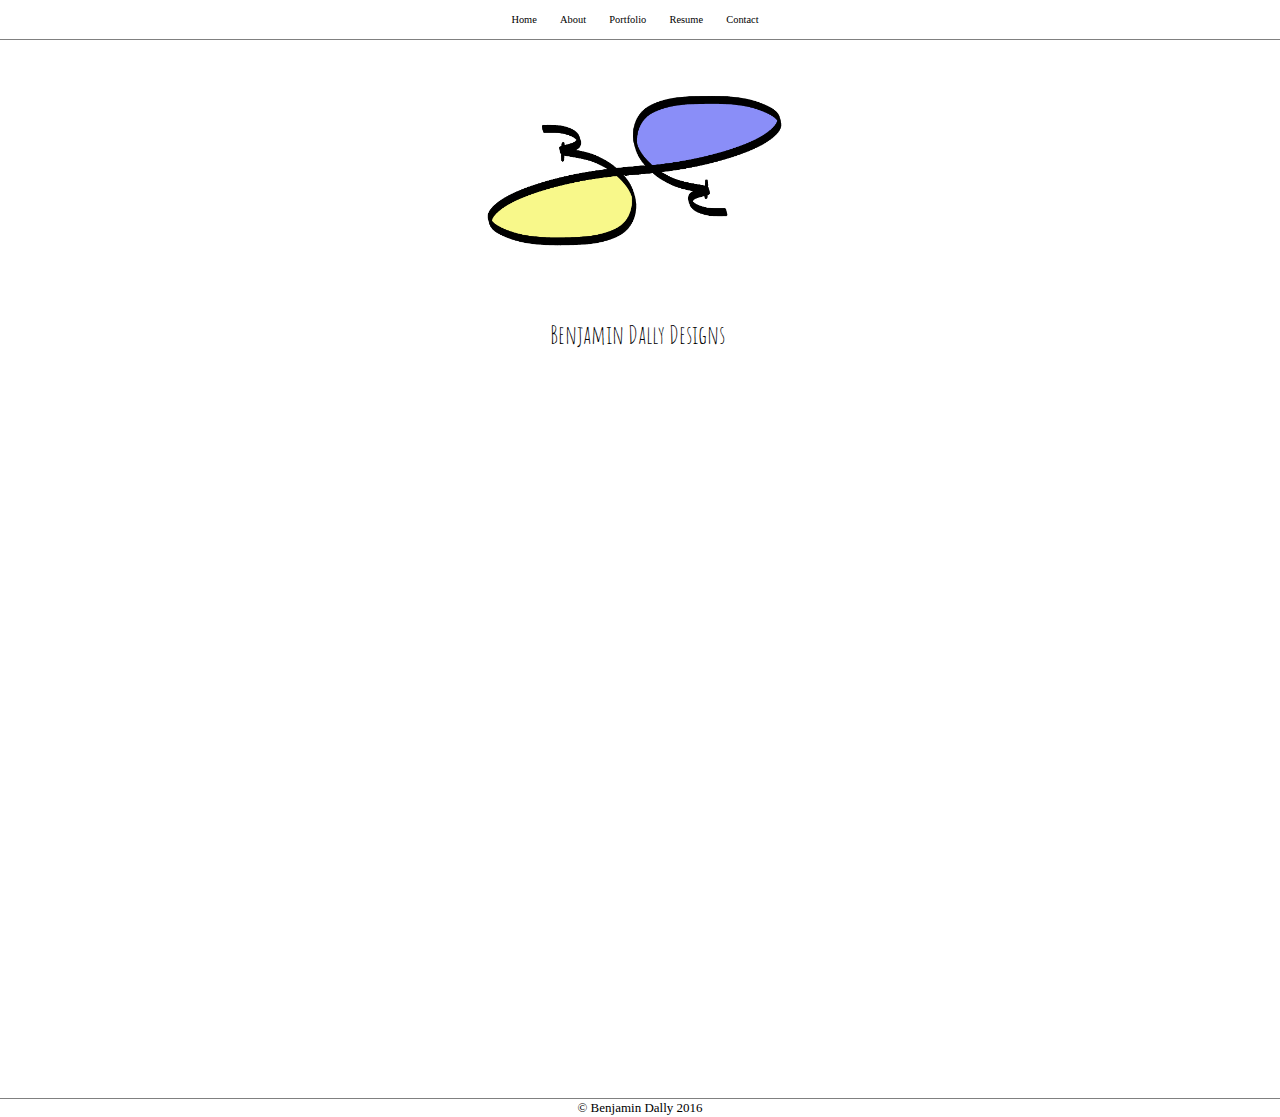
<file: index.html>
<!doctype html>
<html>

<head>
	<title>Index</title>
	<meta charset="utf-8">
	<link rel="stylesheet" type="text/css" href="	./assets/css/reset.css">
	<link rel="stylesheet" type="text/css" href="./assets/css/portfolio.css">
	<link href="https://fonts.googleapis.com/css?family=Amatic+SC" rel="stylesheet">
	<link rel="apple-touch-icon" sizes="180x180" href="./assets/images/apple-touch-icon.png">
	<link rel="icon" type="image/png" sizes="32x32" href="./assets/images/favicon-32x32.png">
	<link rel="icon" type="image/png" sizes="16x16" href="./assets/images/favicon-16x16.png">
	<link rel="manifest" href="./assets/images/manifest.json">
	<meta name="theme-color" content="#ffffff">
	<meta name="viewport" content="width=device-width, initial-scale=1.0">
</head>

<body>
	<div id="allcontent">
		<nav>
			<!-- top nav -->
			<ul>
				<li><a class="nav_list" href="index.html" target="_self">Home</a></li>
				<li><a class="nav_list" href="about.html" target="_self">About</a></li>
				<li><a class="nav_list" href="portfolio.html" target="_self">Portfolio</a></li>
				<li><a class="nav_list" href="resume.html" target="_self">Resume</a></li>

				<li><a class="nav_list" href="contact.html" target="_self">Contact</a></li>
			</ul>
		</nav>
		<div id="spacer">
			&nbsp;
		</div>

		<br>
		<div class="wrapper">
			<img id="logo" src="./assets/images/logo.png" alt="">
			<h1 id="my_name">Benjamin Dally Designs</h1>
		</div>
	</div>
	<footer>
		<!-- sticky footer -->
		<a href="contact.html" target="_self"><p>&copy; Benjamin Dally 2016</p></a>
	</footer>
</body>

</html>
</file>
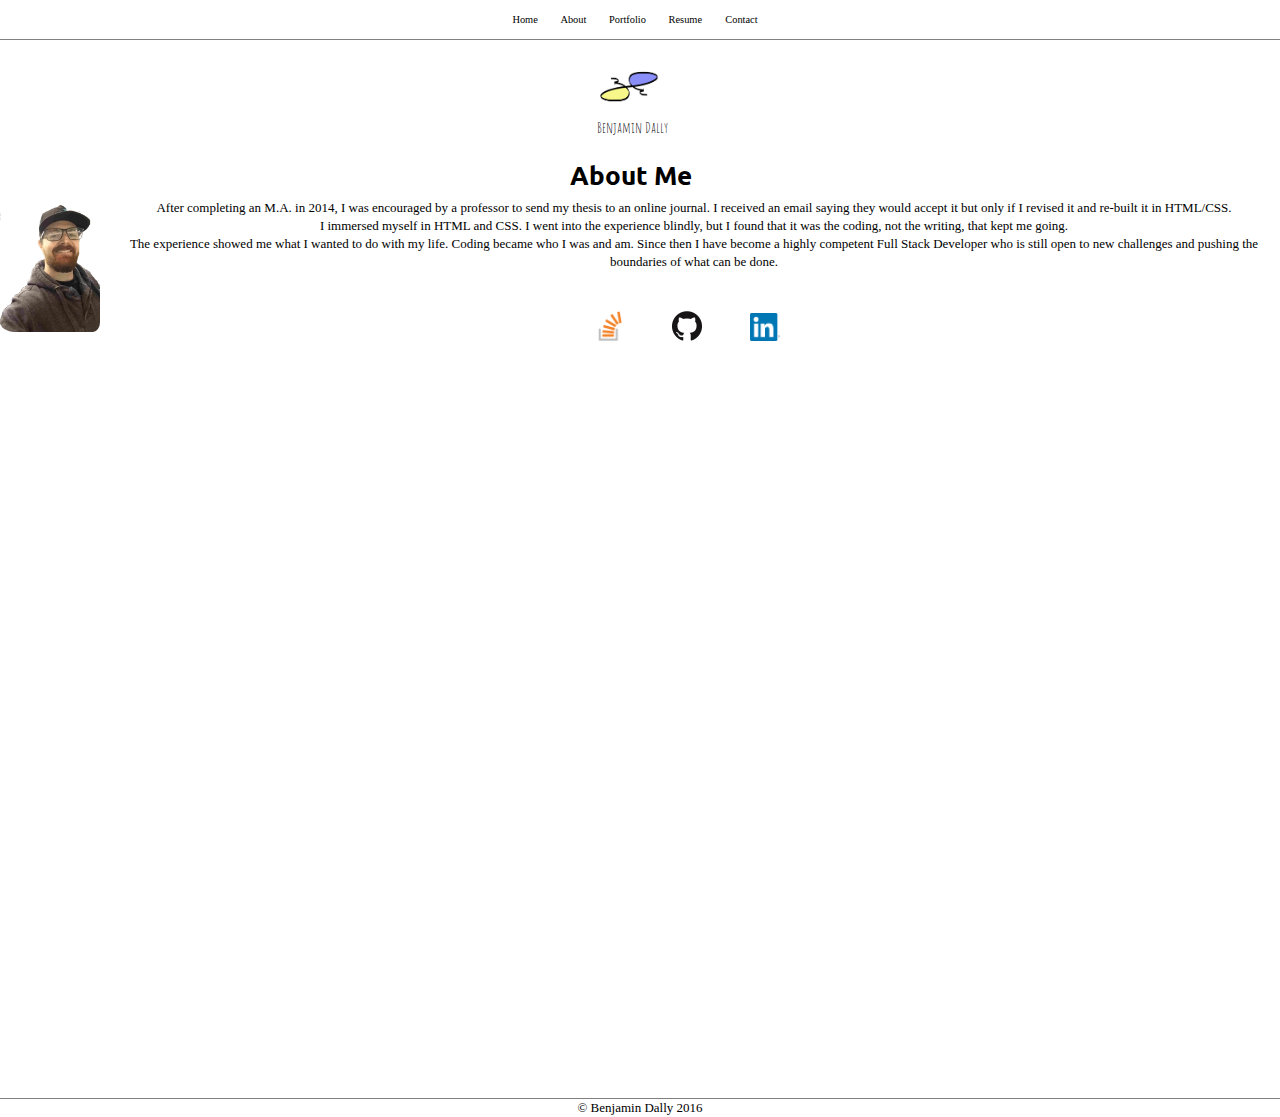
<file: about.html>
<!DOCTYPE html>
<html>

<head>
	<title>About: Benjamin Dally</title>
	<meta charset="utf-8">
	<link rel="stylesheet" type="text/css" href="	./assets/css/reset.css">

	<link href="https://fonts.googleapis.com/css?family=Amatic+SC|Ubuntu" rel="stylesheet">
	<link rel="stylesheet" href="https://stackpath.bootstrapcdn.com/bootstrap/4.1.0/css/bootstrap.min.css" integrity="sha384-9gVQ4dYFwwWSjIDZnLEWnxCjeSWFphJiwGPXr1jddIhOegiu1FwO5qRGvFXOdJZ4"
	 crossorigin="anonymous">
	<script src="https://code.jquery.com/jquery-3.3.1.slim.min.js" integrity="sha384-q8i/X+965DzO0rT7abK41JStQIAqVgRVzpbzo5smXKp4YfRvH+8abtTE1Pi6jizo"
	 crossorigin="anonymous"></script>
	<link rel="apple-touch-icon" sizes="180x180" href="./assets/images/apple-touch-icon.png">
	<link rel="icon" type="image/png" sizes="32x32" href="./assets/images/favicon-32x32.png">
	<link rel="icon" type="image/png" sizes="16x16" href="./assets/images/favicon-16x16.png">
	<link rel="manifest" href="./assets/images/manifest.json">
	<link rel="stylesheet" type="text/css" href="./assets/css/portfolio.css">
</head>

<body>
	<nav>
		<!-- top nav -->
		<ul>
			<li>
				<a class="nav_list" href="index.html" target="_self">Home</a>
			</li>
			<li>
				<a class="nav_list" href="about.html" target="_self">About</a>
			</li>
			<li>
				<a class="nav_list" href="portfolio.html" target="_self">Portfolio</a>
			</li>
			<li><a class="nav_list" href="resume.html" target="_self">Resume</a></li>

			<li>
				<a class="nav_list" href="contact.html" target="_self">Contact</a>
			</li>
		</ul>
	</nav>
	<div id="allcontent">
		<br>
		<div id="spacer">
			&nbsp;
		</div>
		<div class="emblembox_about	">
			<a href="index.html" target="_self">
				<img id="emblem" src="./assets/images/logo.png" alt="Benjamin Dally Web Designer Portfolio" title="Home">
			</a>
			<p class="little_name">Benjamin Dally</p>
		</div>
		<div class="row">
			<div class="col-md-3">

			</div>
			<div class="col-md-6">
				<h1 class="page_header">About Me</h1>

				<img id="selfie" alt="Picture of Benjamin Dally" title="Benjamin Dally: Web Developer" src="./assets/images/selfie.png">
				<p>After completing an M.A. in 2014, I was encouraged by a professor to send my thesis to an online journal. I received
					an email saying they would accept it but only if I revised it and re-built it in HTML/CSS.</p>

				<p>I immersed myself in HTML and CSS. I went into the experience blindly, but I found that it was the coding, not the
					writing, that kept me going.</p>

				<p>The experience showed me what I wanted to do with my life. Coding became who I was and am. Since then I have become
					a highly competent Full Stack Developer who is still open to new challenges and pushing the boundaries of what can be
					done.
				</p>
				<div>
					<ul class="connect_icons_about">
						<li>
							<a href="https://stackoverflow.com/users/8033800/benjamin-d" target="_blank">
								<img class="follow" src="./assets/images/stackoverflow.png" alt="Benjamin Dally Stackoverflow Logo" title="Check out my Stackoverflow Page">
							</a>
						</li>
						<li>
							<a href="https://github.com/benjamindally" target="_blank">
								<img class="follow" src="./assets/images/github.png" alt="Benjamin Dally Github Logo" title="Connect with me on Github">
							</a>
						</li>
						<li>
							<a href="https://www.linkedin.com/in/dallybenjamin/" target="_blank">
								<img class="follow" src="./assets/images/linkedin.png" alt="Benjamin Dally Linkedin Logo" title="Follow me on Linkedin">
							</a>
						</li>
					</ul>
				</div>
			</div>

		</div>


	</div>
	<footer>
		<!-- sticky footer -->
		<a href="contact.html" target="_self">
			<p>&copy; Benjamin Dally 2016</p>
		</a>
	</footer>
</body>

</html>
</file>
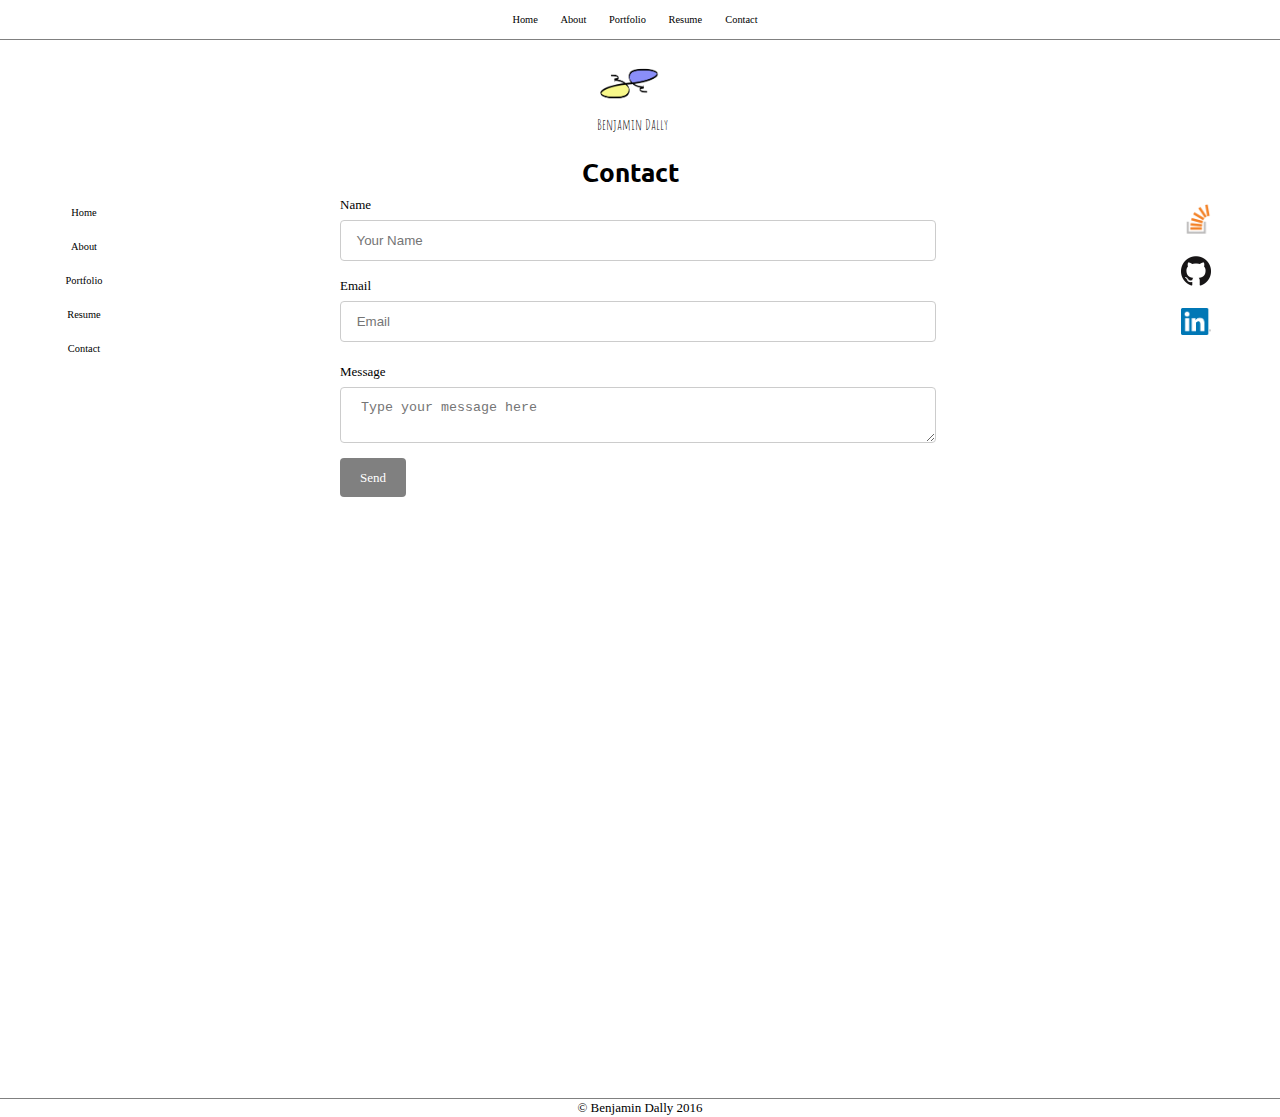
<file: contact.html>
<!DOCTYPE html>
<html>

<head>
	<title>Contact: Benjamin Dally</title>
	<meta charset="utf-8">
	<script src="https://code.jquery.com/jquery-3.3.1.min.js" integrity="sha256-FgpCb/KJQlLNfOu91ta32o/NMZxltwRo8QtmkMRdAu8="
	 crossorigin="anonymous"></script>
	<link rel="stylesheet" type="text/css" href="	./assets/css/reset.css">
	<link rel="stylesheet" type="text/css" href="./assets/css/portfolio.css">
	<link href="https://fonts.googleapis.com/css?family=Amatic+SC|Ubuntu" rel="stylesheet">
	<link rel="apple-touch-icon" sizes="180x180" href="./assets/images/apple-touch-icon.png">
	<link rel="icon" type="image/png" sizes="32x32" href="./assets/images/favicon-32x32.png">
	<link rel="icon" type="image/png" sizes="16x16" href="./assets/images/favicon-16x16.png">
	<link rel="manifest" href="./assets/images/manifest.json">
	<script type="text/javascript" src="./assets/js/javascript.js"></script>

</head>

<body>

	<nav>
		<!-- top nav -->
		<ul>
			<li>
				<a class="nav_list" href="index.html" target="_self">Home</a>
			</li>
			<li>
				<a class="nav_list" href="about.html" target="_self">About</a>
			</li>
			<li>
				<a class="nav_list" href="portfolio.html" target="_self">Portfolio</a>
			</li>
			<li><a class="nav_list" href="resume.html" target="_self">Resume</a></li>

			<li>
				<a class="nav_list" href="contact.html" target="_self">Contact</a>
			</li>
		</ul>
	</nav>
	<div id="allcontent">
		<br>
		<div class="spacer">
			&nbsp;
		</div>
		<div class="emblembox">
			<a href="index.html" target="_self">
				<img id="emblem" src="./assets/images/logo.png" alt="Benjamin Dally Web Designer Portfolio" title="Home">
			</a>
			<p class="little_name">Benjamin Dally</p>
		</div>
		<h1 class="page_header">Contact</h1>
		<aside class="main_aside">
			<!-- right aside with twitter/github/linkedin -->
			<div class="connect_icons">
				<ul>
					<li>
						<a href="https://stackoverflow.com/users/8033800/benjamin-d" target="_blank">
							<img class="follow" src="./assets/images/stackoverflow.png" alt="Benjamin Dally Stackoverflow Logo" title="Check out my Stackoverflow Page">
						</a>
					</li>
					<li>
						<a href="https://github.com/benjamindally" target="_blank">
							<img class="follow" src="./assets/images/github.png" alt="Benjamin Dally Github Logo" title="Connect with me on Github">
						</a>
					</li>
					<li>
						<a href="https://www.linkedin.com/in/dallybenjamin/" target="_blank">
							<img class="follow" src="./assets/images/linkedin.png" alt="Benjamin Dally Linkedin Logo" title="Follow me on Linkedin">
						</a>
					</li>
				</ul>
			</div>
		</aside>
		<div id="leftnav">
			<!-- nav to left of main content -->
			<ul>
				<li>
					<a class="nav_list" href="index.html" target="_self">Home</a>
				</li>
				<li>
					<a class="nav_list" href="about.html" target="_self">About</a>
				</li>
				<li>
					<a class="nav_list" href="portfolio.html" target="_self">Portfolio</a>
				</li>
				<li>
					<a class="nav_list" href="resume.html" target="_self">Resume</a>
				</li>
				<li>
					<a class="nav_list" href="contact.html" target="_self">Contact</a>
				</li>
			</ul>
		</div>
		<div class="main" id="main">
			<div id="contact_form" class="connect_form_wrapper">
				<form class="contact_form text-center" action="assets/php/contact_form.php" method="POST">
					<label class="form_labels" for="fname">Name</label>

					<input class="" type="text" id="name" name="name" placeholder=" Your Name">
					<div class="error" id="name_break"></div>
					<label for="lname">Email</label>
					<input class="contact_form_inputs_buttons" type="email" id="email" name="email" placeholder=" Email">
					<p class="error" id="email_break"></p>
					<label for="message">Message</label>
					<textarea class="contact_form_inputs_buttons" type="text" id="message" name="message" placeholder=" Type your message here"></textarea>
					<p class="error" id="message_break"></p>
					<span class="contact_form_inputs_buttons" id="connect_submit_button">Send</button>
				</form>
			</div>

		</div>
		<div class="connect_icons media_aside">
			<ul>
				<li>
					<a href="https://stackoverflow.com/users/8033800/benjamin-d" target="_blank">
						<img class="follow" src="./assets/images/stackoverflow.png" alt="Benjamin Dally Stackoverflow Logo" title="Check out my Stackoverflow Page">
					</a>
				</li>
				<li>
					<a href="https://github.com/benjamindally" target="_blank">
						<img class="follow" src="./assets/images/github.png" alt="Benjamin Dally Github Logo" title="Connect with me on Github">
					</a>
				</li>
				<li>
					<a href="https://www.linkedin.com/in/dallybenjamin/" target="_blank">
						<img class="follow" src="./assets/images/linkedin.png" alt="Benjamin Dally Linkedin Logo" title="Follow me on Linkedin">
					</a>
				</li>
			</ul>
		</div>
	</div>
	<footer>
		<!-- sticky footer -->
		<a href="contact.html" target="_self">
			<p>&copy; Benjamin Dally 2016</p>
		</a>
	</footer>
</body>

</html>
</file>
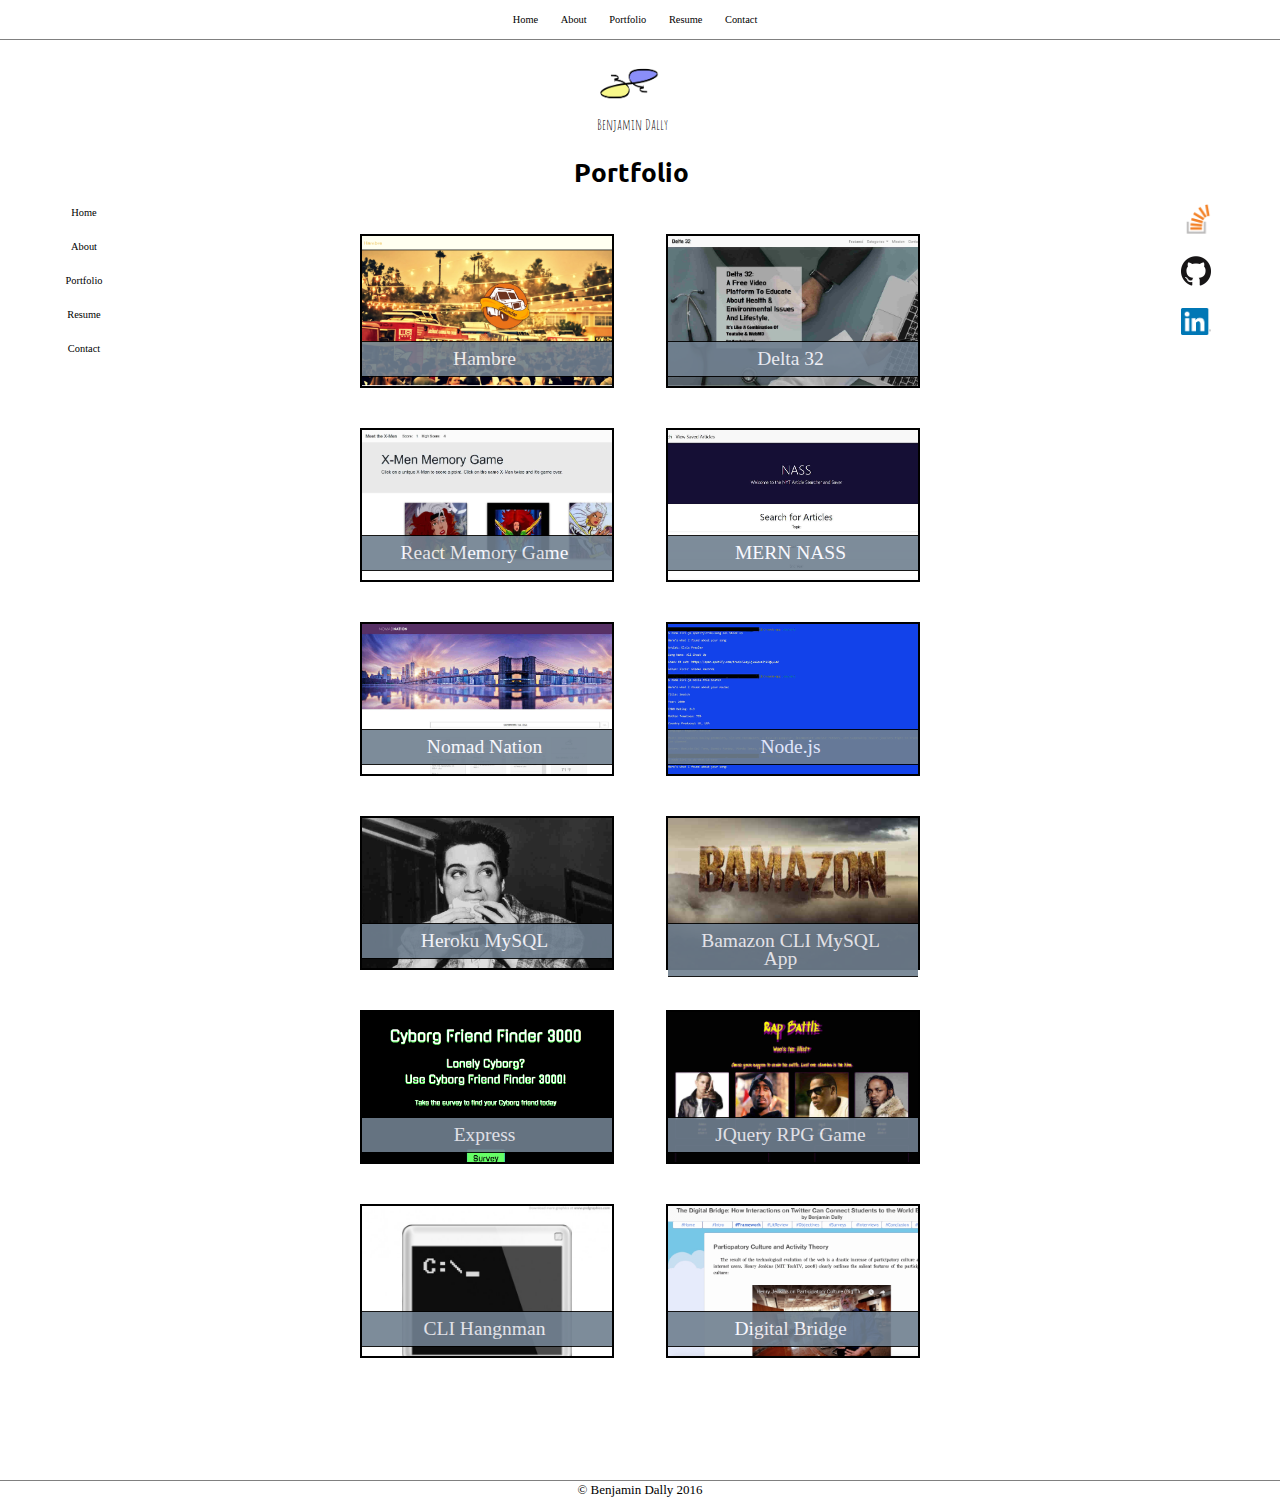
<file: portfolio.html>
<!DOCTYPE html>
<html>

<head>
	<title>Portfolio: Benjamin Dally</title>
	<meta charset="utf-8">
	<link rel="stylesheet" type="text/css" href="	./assets/css/reset.css">
	<link rel="stylesheet" type="text/css" href="./assets/css/portfolio.css">
	<link href="https://fonts.googleapis.com/css?family=Amatic+SC|Ubuntu" rel="stylesheet">
	<link rel="apple-touch-icon" sizes="180x180" href="./assets/images/apple-touch-icon.png">
	<link rel="icon" type="image/png" sizes="32x32" href="./assets/images/favicon-32x32.png">
	<link rel="icon" type="image/png" sizes="16x16" href="./assets/images/favicon-16x16.png">
	<link rel="manifest" href="./assets/images/manifest.json">
</head>

<body>

	<nav>
		<!-- top nav -->
		<ul>
			<li>
				<a class="nav_list" href="index.html" target="_self">Home</a>
			</li>
			<li>
				<a class="nav_list" href="about.html" target="_self">About</a>
			</li>
			<li>
				<a class="nav_list" href="portfolio.html" target="_self">Portfolio</a>
			</li>
			<li>
				<a class="nav_list" href="resume.html" target="_self">Resume</a>
			</li>
			<li>
				<a class="nav_list" href="contact.html" target="_self">Contact</a>
			</li>
		</ul>
	</nav>
	<div id="allcontent">
		<br>
		<div class="spacer">
			&nbsp;
		</div>
		<div class="emblembox">
			<a href="index.html" target="_self">
				<img id="emblem" src="./assets/images/logo.png" alt="Benjamin Dally Web Designer Portfolio" title="Home">
			</a>
			<p class="little_name">Benjamin Dally</p>
		</div>
		<h1 class="page_header">Portfolio</h1>
		<aside class="main_aside">
			<!-- right aside with twitter/github/linkedin -->
			<div class="connect_icons">
				<ul>
					<li>
						<a href="https://stackoverflow.com/users/8033800/benjamin-d" target="_blank">
							<img class="follow" src="./assets/images/stackoverflow.png" alt="Benjamin Dally Stackoverflow Logo" title="Check out my Stackoverflow Page">
						</a>
					</li>
					<li>
						<a href="https://github.com/benjamindally" target="_blank">
							<img class="follow" src="./assets/images/github.png" alt="Benjamin Dally Github Logo" title="Connect with me on Github">
						</a>
					</li>
					<li>
						<a href="https://www.linkedin.com/in/dallybenjamin/" target="_blank">
							<img class="follow" src="./assets/images/linkedin.png" alt="Benjamin Dally Linkedin Logo" title="Follow me on Linkedin">
						</a>
					</li>
				</ul>
			</div>
		</aside>
		<div id="leftnav">
			<!-- nav to left of main content -->
			<ul>
				<li>
					<a class="nav_list" href="index.html" target="_self">Home</a>
				</li>
				<li>
					<a class="nav_list" href="about.html" target="_self">About</a>
				</li>
				<li>
					<a class="nav_list" href="portfolio.html" target="_self">Portfolio</a>
				</li>
				<li>
					<a class="nav_list" href="resume.html" target="_self">Resume</a>
				</li>
				<li>
					<a class="nav_list" href="contact.html" target="_self">Contact</a>
				</li>
			</ul>
		</div>

		<!-- portfolio thumbnails with links -->
		<div class="main" id="main_portfolio_page">
			<br>
			<div id="portfolio_thumbnails">
				<a href="https://hambre-sacramento.herokuapp.com/" target="_blank" class="portfolio_links">
					<div class="project_photos" id="box_1">
						<p class="project_spans">Hambre</p>
					</div>
				</a>

				<a href="https://delta32.herokuapp.com/" target="_blank" class="portfolio_links">
					<div class="project_photos" id="box_2">
						<p class="project_spans">Delta 32</p>
					</div>
				</a>

				<a href="https://react-click-game-xmen.herokuapp.com/" target="_blank" class="portfolio_links">
					<div class="project_photos" id="box_3">
						<p class="project_spans">React Memory Game</p>
					</div>
				</a>
				<a href="https://mern-nyt-article-search-save.herokuapp.com/" target="_blank" class="portfolio_links">
					<div class="project_photos" id="box_4">
						<p class="project_spans">MERN NASS</p>
					</div>
				</a>

				<a href="https://benjamindally.github.io/NomadNation/" target="_blank" class="portfolio_links">
					<div class="project_photos" id="box_5">
						<p class="project_spans">Nomad Nation</p>
					</div>
				</a>
				<a href="https://benjamindally.github.io/liri-node-app/" target="_blank" class="portfolio_links">
					<div class="project_photos" id="box_6">
						<p class="project_spans">Node.js</p>
					</div>
				</a>

				<a href="https://eat-da-burger-thankyavermuch.herokuapp.com/" target="_blank" class="portfolio_links">
					<div class="project_photos" id="box_7">
						<p class="project_spans">Heroku MySQL</p>
					</div>
				</a>

				<a href="https://github.com/benjamindally/bamazon_cli_MySQL" target="_blank" class="portfolio_links">
					<div class="project_photos" id="box_8">
						<p class="project_spans">Bamazon CLI MySQL App</p>
					</div>
				</a>
				<a href="https://friend-finder-3000.herokuapp.com/" target="_blank" class="portfolio_links">
					<div class="project_photos" id="box_9">
						<p class="project_spans">Express</p>
					</div>
				</a>

				<a href="https://benjamindally.github.io/JQuery-RPG-Rap-Battle/" target="_blank" class="portfolio_links">
					<div class="project_photos" id="box_10">
						<p class="project_spans">JQuery RPG Game</p>
					</div>
				</a>

				<!-- <a href="https://benjamindally.github.io/api-populate/" target="_blank" class="portfolio_links">
					<div class="project_photos" id="box_4">
						<p class="project_spans">Mini Movies: Giphy API</p>
					</div>
				</a> -->



				<a href="https://benjamindally.github.io/command-hangman/" target="_blank" class="portfolio_links">
					<div class="project_photos" id="box_11">
						<p class="project_spans">CLI Hangnman</p>
					</div>
				</a>
				<a href="https://benjamindally.github.io/Train-Schedule/" target="_blank" class="portfolio_links">
					<div class="project_photos" id="box_12">
						<p class="project_spans">Digital Bridge</p>
					</div>
				</a>



			</div>
		</div>
		<div class="connect_icons media_aside ">
			<ul>
				<li>
					<a href="https://stackoverflow.com/users/8033800/benjamin-d " target="_blank ">
						<img class="follow " src="./assets/images/stackoverflow.png " alt="Benjamin Dally Stackoverflow Logo " title="Check
				 out my Stackoverflow Page ">
					</a>
				</li>
				<li>
					<a href="https://github.com/benjamindally " target="_blank ">
						<img class="follow " src="./assets/images/github.png " alt="Benjamin Dally Github Logo " title="Connect with me on
				 Github ">
					</a>
				</li>
				<li>
					<a href="https://www.linkedin.com/in/dallybenjamin/ " target="_blank ">
						<img class="follow " src="./assets/images/linkedin.png " alt="Benjamin Dally Linkedin Logo " title="Follow me on
				 Linkedin ">
					</a>
				</li>
			</ul>
		</div>
	</div>
	<footer>
		<!-- sticky footer -->
		<a href="contact.html " target="_self ">
			<p>&copy; Benjamin Dally 2016</p>
		</a>
	</footer>
</body>

</html>
</file>
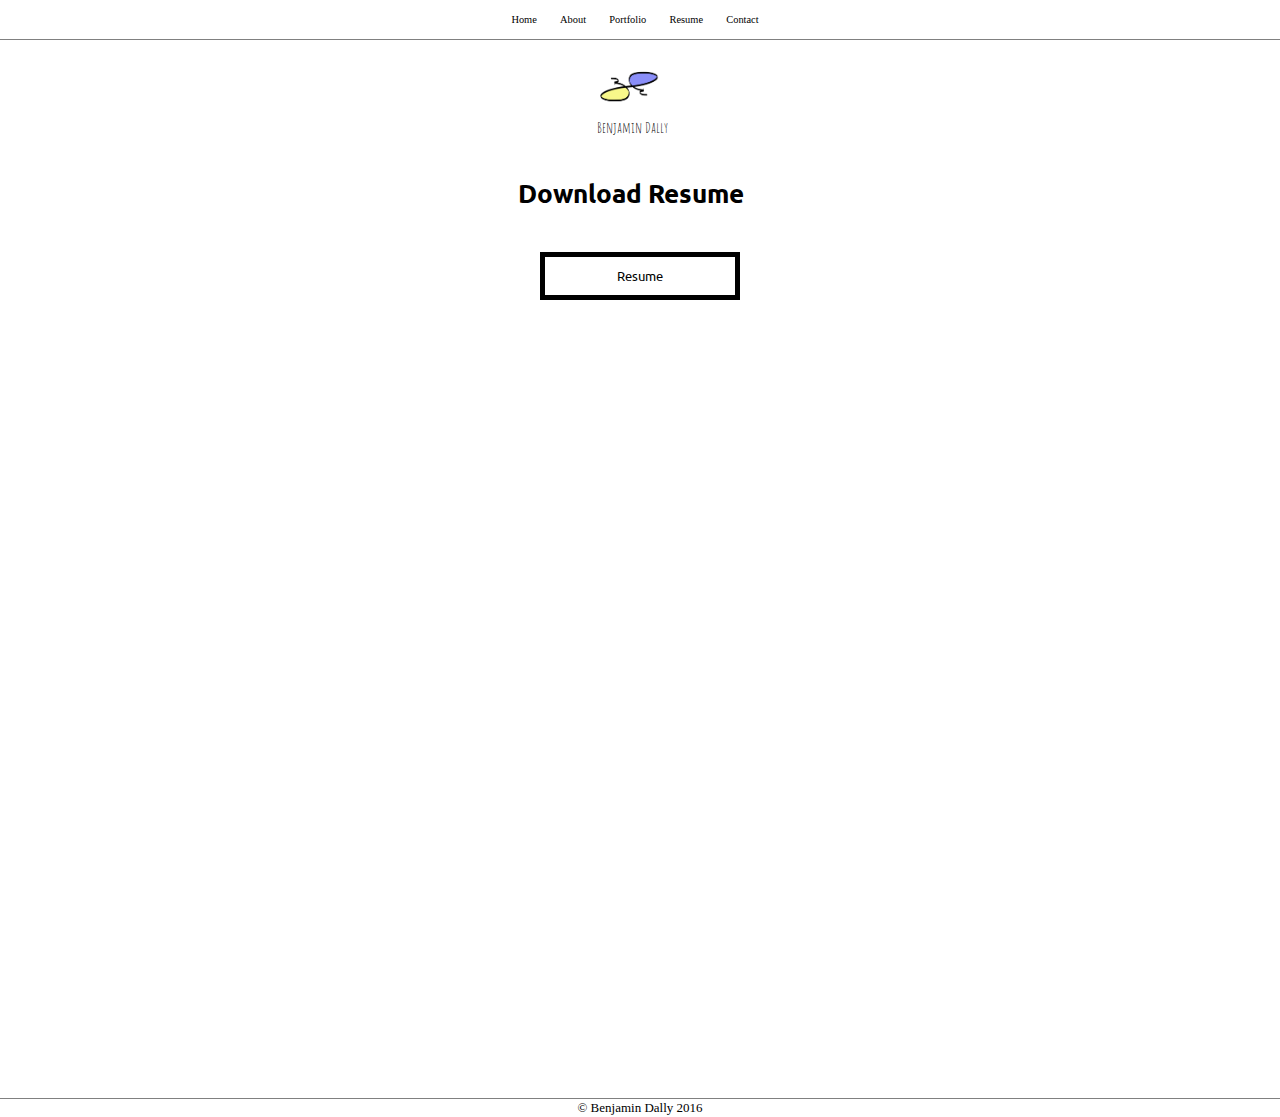
<file: resume.html>
<!doctype html>
<html>

<head>
    <title>Resume</title>
    <meta charset="utf-8">
    <link rel="stylesheet" type="text/css" href="	./assets/css/reset.css">
    <link rel="stylesheet" type="text/css" href="./assets/css/portfolio.css">
    <link href="https://fonts.googleapis.com/css?family=Amatic+SC|Ubuntu" rel="stylesheet">

    <link rel="apple-touch-icon" sizes="180x180" href="./assets/images/apple-touch-icon.png">
    <link rel="icon" type="image/png" sizes="32x32" href="./assets/images/favicon-32x32.png">
    <link rel="icon" type="image/png" sizes="16x16" href="./assets/images/favicon-16x16.png">
    <link rel="manifest" href="./assets/images/manifest.json">
    <meta name="theme-color" content="#ffffff">
    <meta name="viewport" content="width=device-width, initial-scale=1.0">
</head>

<body>
    <div id="allcontent">
        <nav>
            <!-- top nav -->
            <ul>
                <li><a class="nav_list" href="index.html" target="_self">Home</a></li>
                <li><a class="nav_list" href="about.html" target="_self">About</a></li>
                <li><a class="nav_list" href="portfolio.html" target="_self">Portfolio</a></li>
                <li><a class="nav_list" href="resume.html" target="_self">Resume</a></li>
                <li><a class="nav_list" href="contact.html" target="_self">Contact</a></li>
            </ul>
        </nav>
        <div id="spacer">
            &nbsp;
        </div>

        <br>
        <div class="emblembox_about	">
            <a href="index.html" target="_self">
                <img id="emblem" src="./assets/images/logo.png" alt="Benjamin Dally Web Designer Portfolio" title="Home">
            </a>
            <p class="little_name">Benjamin Dally</p>
        </div>
        <br>
        <div class="resume_outer_wrapper">
            <h1 class="page_header">Download Resume</h1>

            <a id="download_resume_button" href="./assets/pdf/resume.pdf"><div class="downlaod_resume_button">Resume
                </div></a>
        </div>
    </div>


    <footer>
        <!-- sticky footer -->
        <a href="contact.html" target="_self"><p>&copy; Benjamin Dally 2016</p></a>
    </footer>
</body>

</html>
</file>
<file: assets/css/portfolio.css>
html {
  /*makes it so the scrollbar doesn't move content*/
  overflow-y: scroll;
}

html,
body {
  /*creates height for sticky footer*/
  height: 100%;
}

body {
  font-family: Tahoma, Verdana, san-serif;
  font-size: small;
  margin: 0px;
  box-sizing: border-box;
  display: flex;
  flex-direction: column;
  line-height: 18px;
}

#allcontent {
  /*affects all content and creates overall container for it*/
  width: 100%;
  margin-left: auto;
  margin-right: auto;
  flex: 1 0 auto;
  text-align: center;
  min-height: 122vh;
}

header {
  height: 60px;
  width: 100%;
}

.emblembox {
  /*small box around logo above content on all pages*/
  margin: 15px auto 30px auto;
  width: 80px;
  position: relative;
  right: 5px;
}
.emblembox_about {
  /*small box around logo above content on all pages*/
  margin: 30px auto 30px auto;
  width: 80px;
  position: relative;
  right: 5px;
}

#emblem {
  /*small logo above all content*/
  width: 100%;
}

.little_name {
  width: 100%;
  font-size: 120%;
  font-family: "Amatic SC", cursive;
  padding-right: 0px;
  position: relative;
  right: 3px;
}

.page_header {
  font-size: 200%;
  position: relative;
  right: 9px;
  margin-bottom: 15px;
  font-family: "Ubuntu", sans-serif;
  font-weight: bold;
}

a {
  /*removes default color and underline*/
  text-decoration: none;
  color: #000;
}

a:hover {
  /*changes color when hovered over*/
  color: #ccc;
}

a:visited {
  /*changes color of visited links*/
  color: darkgray;
}

ul {
  /*removes bullets on list*/
  list-style-type: none;
}

nav {
  border-bottom: 1px solid gray;
  position: fixed;
  padding: 10px;
  width: 100%;
  background: white;
  z-index: 1000;
}

nav ul {
  text-align: center;
  margin-right: 30px;
}

nav ul li {
  display: inline;
  font-size: 80%;
  padding: 10px;
}

.spacer {
  /*spacer to allow for position fixed header to not overlay */
  height: 30px;
}

#leftnav {
  /*left navigation panel*/
  float: left;
  width: 10%;
  height: 200px;
  margin-left: 20px;
}

#leftnav ul {
  text-align: center;
}

#leftnav ul li {
  padding: 8px;
  font-size: 80%;
}

.main {
  /*content inbetween leftnav panel and aside*/
  width: 600px;
  margin-left: auto;
  margin-right: auto;
  text-align: justify;
}

.main p {
  font-weight: normal;
  text-indent: 20px;
  margin-bottom: 5px;
}

.wrapper {
  text-align: center;
  width: 80%;
  margin: auto;
}

#logo {
  /*splash page logo*/
  width: 40%;
  margin: 30px auto 15px auto;
  padding-left: 50px;
  min-width: 150px;
}

#my_name {
  /*splash page name*/
  text-align: center;
  margin-bottom: 250px;
  font-weight: normal;
  font-family: "Amatic SC", cursive;
  font-size: 200%;
  position: relative;
  right: 3px;
}

aside {
  /*aside to right of main content*/

  float: right;
  width: 10%;
  height: 80%;
  margin-right: 20px;
}

aside ul li {
  padding: 8px;
  font-size: 80%;
}

.follow {
  /*small icons for links to twitter, github, etc*/
  width: 30px;
}

footer {
  border-top: 1px solid gray;
}

footer p {
  text-align: center;
}

#selfie {
  /*selfie on about page*/
  float: left;
  width: 100px;
  padding-right: 8px;
  padding-bottom: 5px;
  border-radius: 15px;
}

#portfolio_thumbnails {
  margin-bottom: 200px;
}
.project_photos {
  /*small portfolio project pictures*/
  height: 150px;
  width: 250px;
  border: 2px solid black;
  margin: 20px;
}

#box_1 {
  /*my first website*/
  position: relative;
  float: left;
  background-image: url("../images/hambre.png");
  background-size: cover;
}
#box_2 {
  /*rpg game*/
  position: relative;
  float: right;
  background-image: url("../images/Delta32.jpg");
  background-size: cover;
}

#box_3 {
  /*countdown timer*/
  position: relative;
  float: left;
  background-image: url("../images/xmenclick.jpg");
  background-size: cover;
}

#box_4 {
  /*debugging*/
  position: relative;
  float: right;
  background-image: url("../images/NASS.jpg");
  background-size: cover;
}

#box_5 {
  /*mobile apps*/
  position: relative;
  float: left;
  background-image: url("../images/nomad_nation.jpg");
  background-size: cover;
}

#box_6 {
  /*group projects*/
  position: relative;
  float: right;
  background-image: url("../images/liri.jpg");
  background-size: cover;
}
#box_7 {
  /*group projects*/
  position: relative;
  float: left;
  background-image: url("../images/elvis.jpg");
  background-size: cover;
}
#box_8 {
  /*group projects*/
  position: relative;
  float: right;
  background-size: cover;
  background-image: url("../images/bamazon.jpg");
}
#box_9 {
  /*group projects*/
  position: relative;
  float: left;
  background-image: url("../images/friend_finder.png");
  background-size: cover;
}
#box_10 {
  /*group projects*/
  position: relative;
  float: right;
  background: black;
  background-size: cover;
  background-image: url("../images/rpg.jpg");
}
#box_11 {
  /*group projects*/
  position: relative;
  float: left;
  background: black;
  background-size: cover;
  background-image: url("../images/cli.jpg");
}
#box_12 {
  /*group projects*/
  position: relative;
  float: right;
  background: black;
  background-size: cover;
  background-image: url("../images/firstsite.png");
}

.project_spans {
  /*title/caption on portfolio project pics*/
  background: #708090;
  text-align: center;
  margin-top: 105px;
  color: ghostwhite;
  font-size: 150%;
  padding: 8px 25px 8px 0px;
  opacity: 0.9;
  border-top: 1px solid black;
  border-bottom: 1px solid black;
}

#contact_form {
  text-align: left;
  padding: 0px 30px 30px 0px;
}

input[type="text"],
select,
textarea {
  width: 100%;
  padding: 12px;
  border: 1px solid #ccc;
  border-radius: 4px;
  margin-top: 6px;
  margin-bottom: 16px;
  resize: vertical;
}
input[type="email"],
select,
textarea {
  width: 100%;
  padding: 12px;
  border: 1px solid #ccc;
  border-radius: 4px;
  margin-top: 6px;
  margin-bottom: 16px;
  resize: vertical;
}

#connect_submit_button {
  background-color: gray;
  color: white;
  display: inline;
  padding: 12px 20px;
  border: none;
  border-radius: 4px;
  cursor: pointer;
}

#connect_submit_button:hover {
  background-color: lightgray;
}

.media_aside {
  visibility: hidden;
}

.connect_icons_about {
  margin-top: 40px;
}
.connect_icons_about li {
  padding: 0px 30px 0px 15px;
  display: inline;
}

.downlaod_resume_button {
  border: 5px solid black;
  width: 150px;
  padding: 10px 20px;
  margin: 50px auto;
  color: black;
  font-family: "Ubuntu", sans-serif;
}

.downlaod_resume_button:hover {
  background: black;
  color: white;
}

#download_resume_button:hover {
  color: white;
}

@media only screen and (min-width: 769px) and (max-width: 980px) {
  #logo {
    padding-left: 10px;
  }

  #my_name {
    position: relative;
    right: 10px;
  }

  #leftnav {
    display: none;
  }

  .main_aside {
    /*aside to right of main content*/
    float: right;
    width: 23%;
    height: 100px;
    margin-left: 20px;
  }

  .main_aside ul li {
    padding: 8px;
    font-size: 80%;
    display: inline;
    margin: 50px 0px 0px 0px;
  }
  .connect_icons {
    padding-top: 50px;
  }
  .connect_icons_about ul li {
    padding: 50px 15px 0px 15px;
    display: inline;
  }

  #portfolio_thumbnails {
    text-align: center;
    margin-bottom: 50px;
  }

  .portfolio_links {
    display: inline-block;
  }

  .main_aside {
    display: none;
  }

  .media_aside {
    visibility: visible;
    margin: 50px 0px 50px 0px;
  }

  .media_aside ul li {
    display: inline;
    padding: 10px;
  }
}

@media only screen and (min-width: 0px) and (max-width: 768px) {
  .project_photos {
    display: block;
  }

  #logo {
    padding-left: 10px;
  }

  #my_name {
    position: relative;
    right: 5px;
  }

  #leftnav {
    display: none;
  }

  .main_aside {
    display: none;
  }

  #main_portfolio_page {
    position: relative;
    width: 100%;
    /* height: 70%; */
  }

  .media_aside {
    visibility: visible;
    margin: 50px 0px 50px 0px;
  }

  .media_aside ul li {
    display: inline;
    padding: 10px;
  }

  .connect_icons {
    padding: 0px;
  }

  #portfolio_thumbnails {
    text-align: center;
  }

  .portfolio_links {
    display: inline-block;
  }
}
</file>
